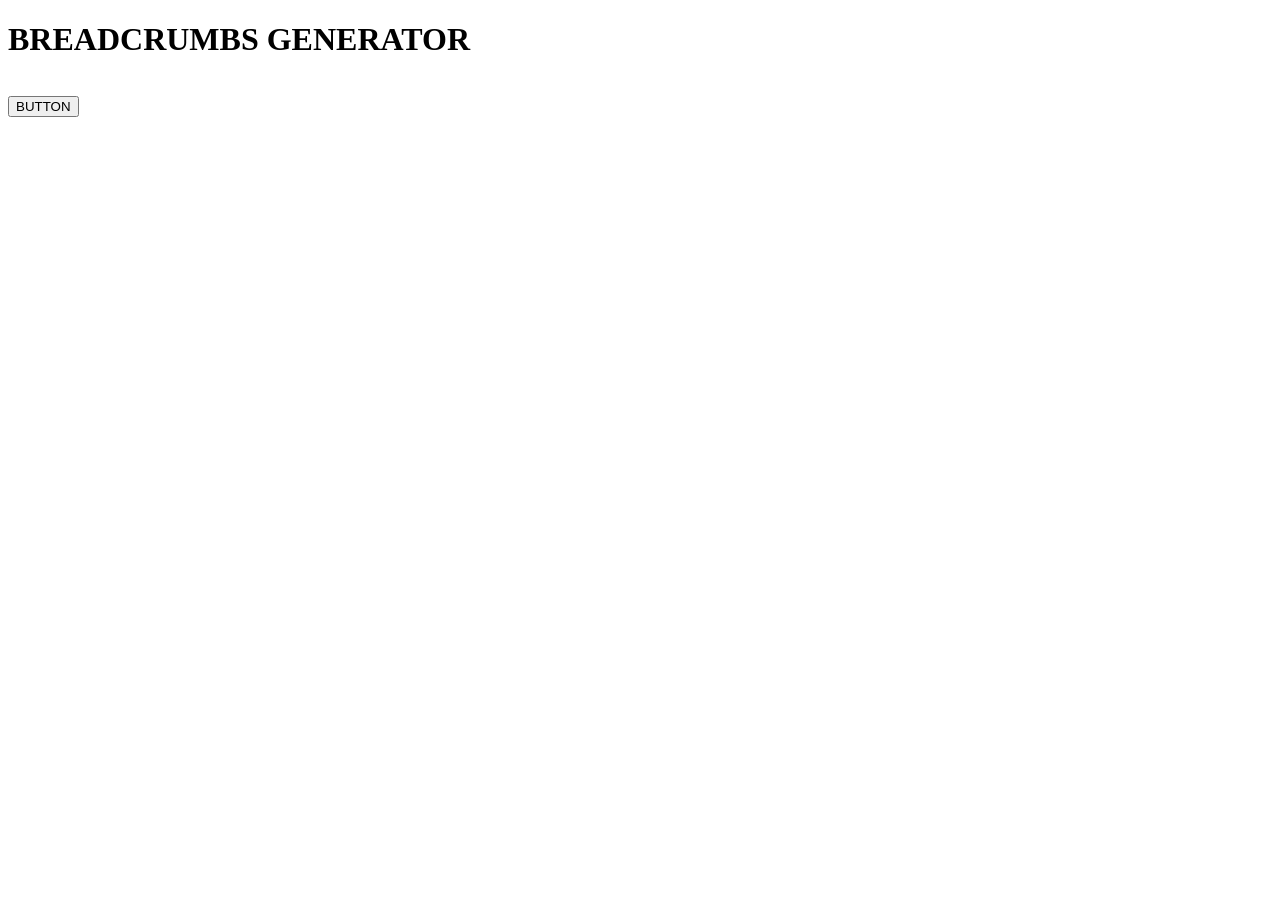
<file: breadcrumb/index.html>
<!DOCTYPE html>
<html lang="en">

<head>
    <meta charset="UTF-8">
    <meta name="viewport" content="width=device-width, initial-scale=1.0">
    <title>Document</title>
    <style>
        ul {
            display: flex;
            gap: 10px;
            /* list-style: none; */
        }

        li:not(:first-child) {
            list-style: "/";
        }

        li.first-child {
            list-style: none;
        }

        /* ul li:not(:last-child)a:after {
            content: " / ";
            position: absolute;
            right: -10px;
            text-decoration: none;
        } */
    </style>
    <script type="module" src="index.js"></script>
</head>

<body>
    <h1>BREADCRUMBS GENERATOR</h1>
    <nav>
        <ul></ul>
    </nav>
    <button>BUTTON</button>
</body>

</html>
</file>
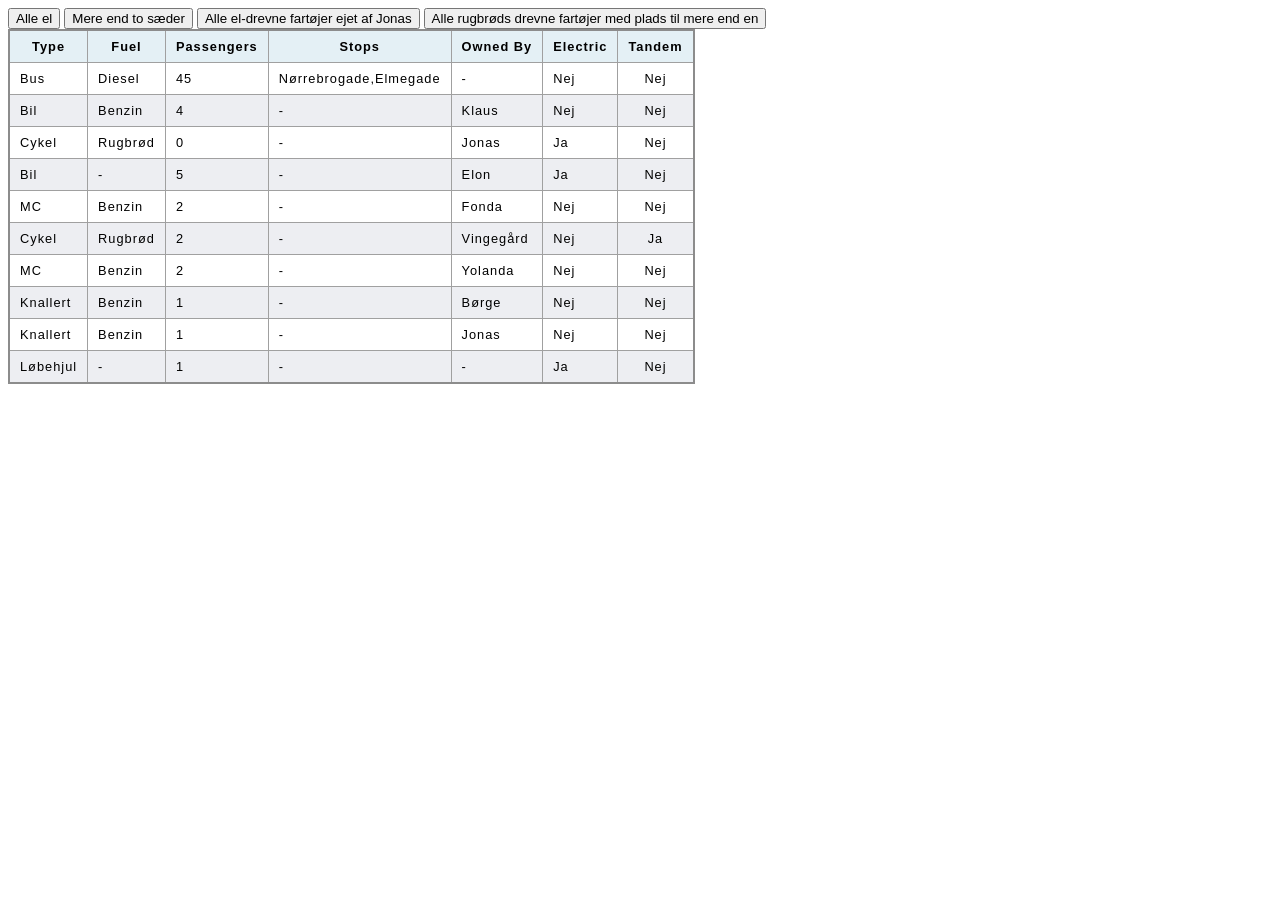
<file: filter_oevelse_starter_files_table/index.html>
<!DOCTYPE html>
<html lang="en">

<head>
    <meta charset="UTF-8">
    <meta name="viewport" content="width=device-width, initial-scale=1.0">
    <title>Document</title>
    <link rel="stylesheet" href="style.css">
    <script type="module" src="script.js"></script>
</head>

<body>
    <button data-filter="electricVeh">Alle el</button>
    <button data-filter="moreThanTwoSeats">Mere end to sæder</button>
    <button data-filter="electricOwnedByJonas">Alle el-drevne fartøjer ejet af Jonas</button>
    <button data-filter="ryeBreadMorethanOnePass">Alle rugbrøds drevne fartøjer med plads til mere end en</button>

    <table>

        <thead>
            <tr>
                <th>Type</th>
                <th>Fuel</th>
                <th>Passengers</th>
                <th>Stops</th>
                <th>Owned By</th>
                <th>Electric</th>
                <th>Tandem</th>
            </tr>
        </thead>
        <tbody></tbody>


</body>

</html>
</file>
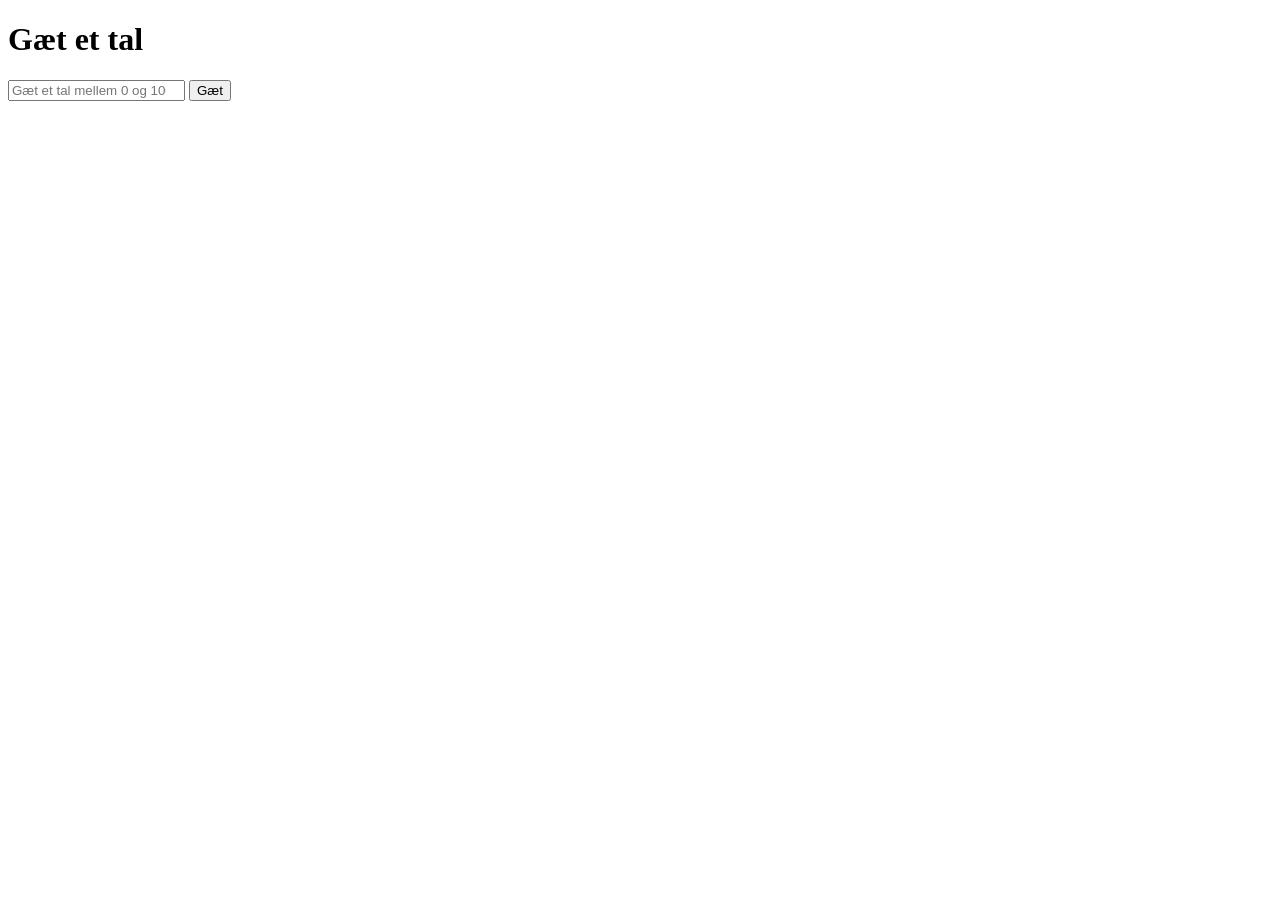
<file: gaet-tal/index.html>
<!DOCTYPE html>
<html lang="en">

<head>
    <meta charset="UTF-8">
    <meta name="viewport" content="width=device-width, initial-scale=1.0">
    <title>Document</title>
    <link rel="stylesheet" href="index.css">
</head>

<body>
    <h1>Gæt et tal</h1>

    <input type="number" id="guessInput" placeholder="Gæt et tal mellem 0 og 100">
    <button id="guessBtn">Gæt</button>

    <p id="feedback"></p>

    <div id="celebration">DU GÆTTEDE TALET!</div>

    <script src="index.js"></script>
</body>

</html>
</file>
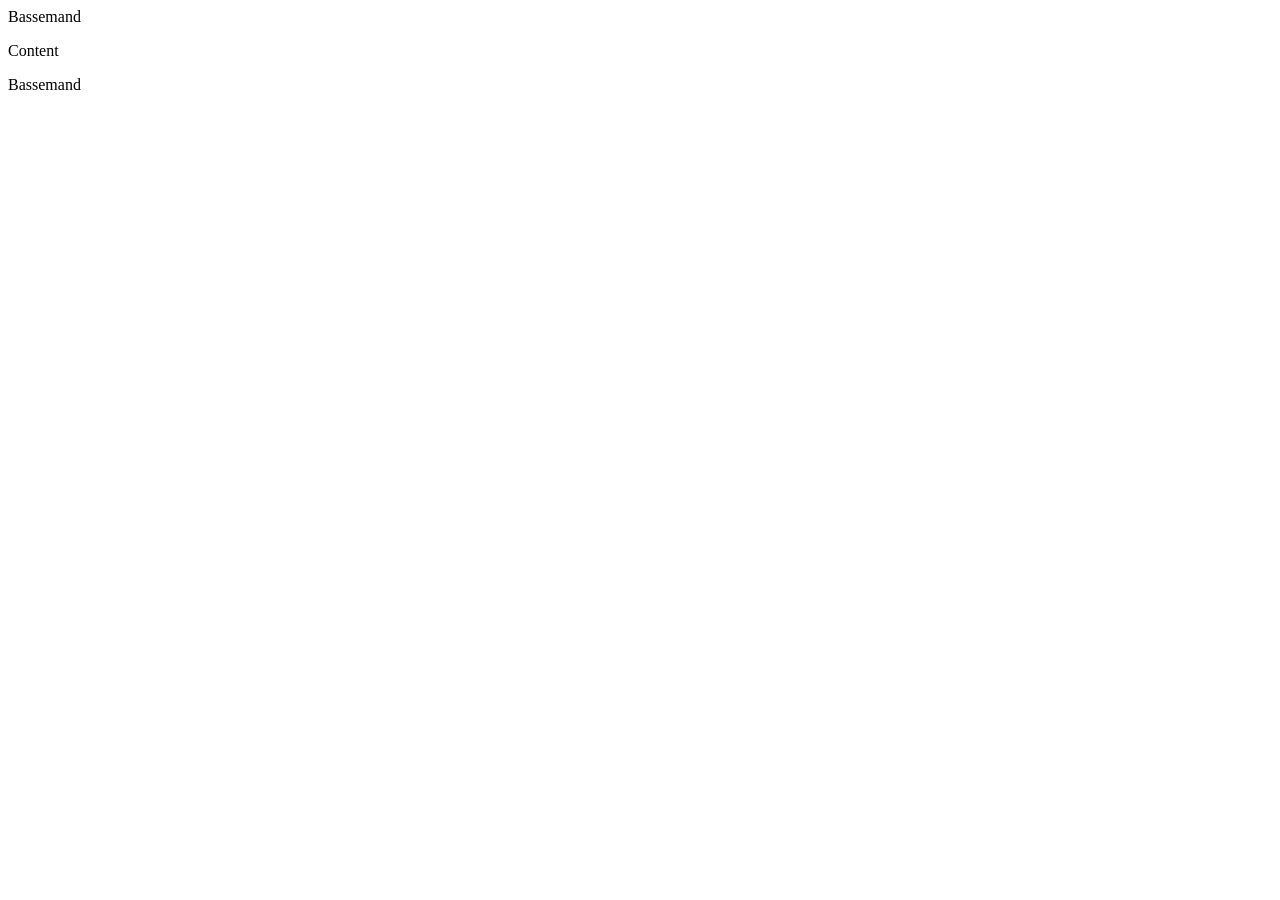
<file: language_switcher/index.html>
<!DOCTYPE html>
<html lang="en">

<head>
    <meta charset="UTF-8">
    <meta name="viewport" content="width=device-width, initial-scale=1.0">
    <title>Language Switcher</title>
    <script type="module" src="js.js"></script>
</head>

<body>
    <header class="header">UDSKIFTES</header>
    <p>Content</p>
    <div class="footer">UDSKIFTES</div>

</body>

</html>
</file>
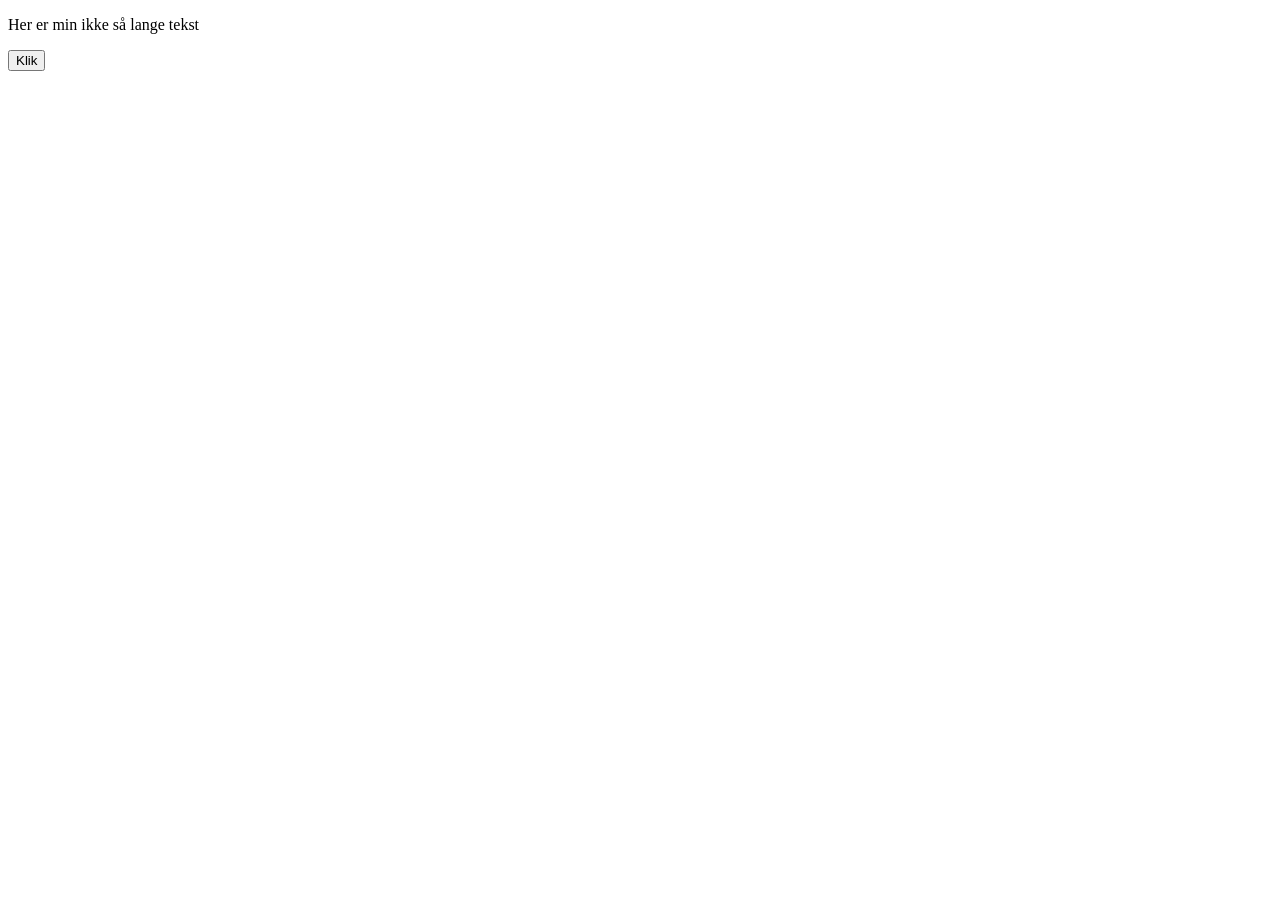
<file: profanityfilter/index.html>
<!DOCTYPE html>
<html lang="en">

<head>
    <meta charset="UTF-8">
    <meta name="viewport" content="width=device-width, initial-scale=1.0">
    <title>Document</title>
    <script type="module" src="js.js"></script>
</head>

<body>
    <p>Her er min ikke så lange tekst</p>
    <button>Klik</button>

</body>

</html>
</file>
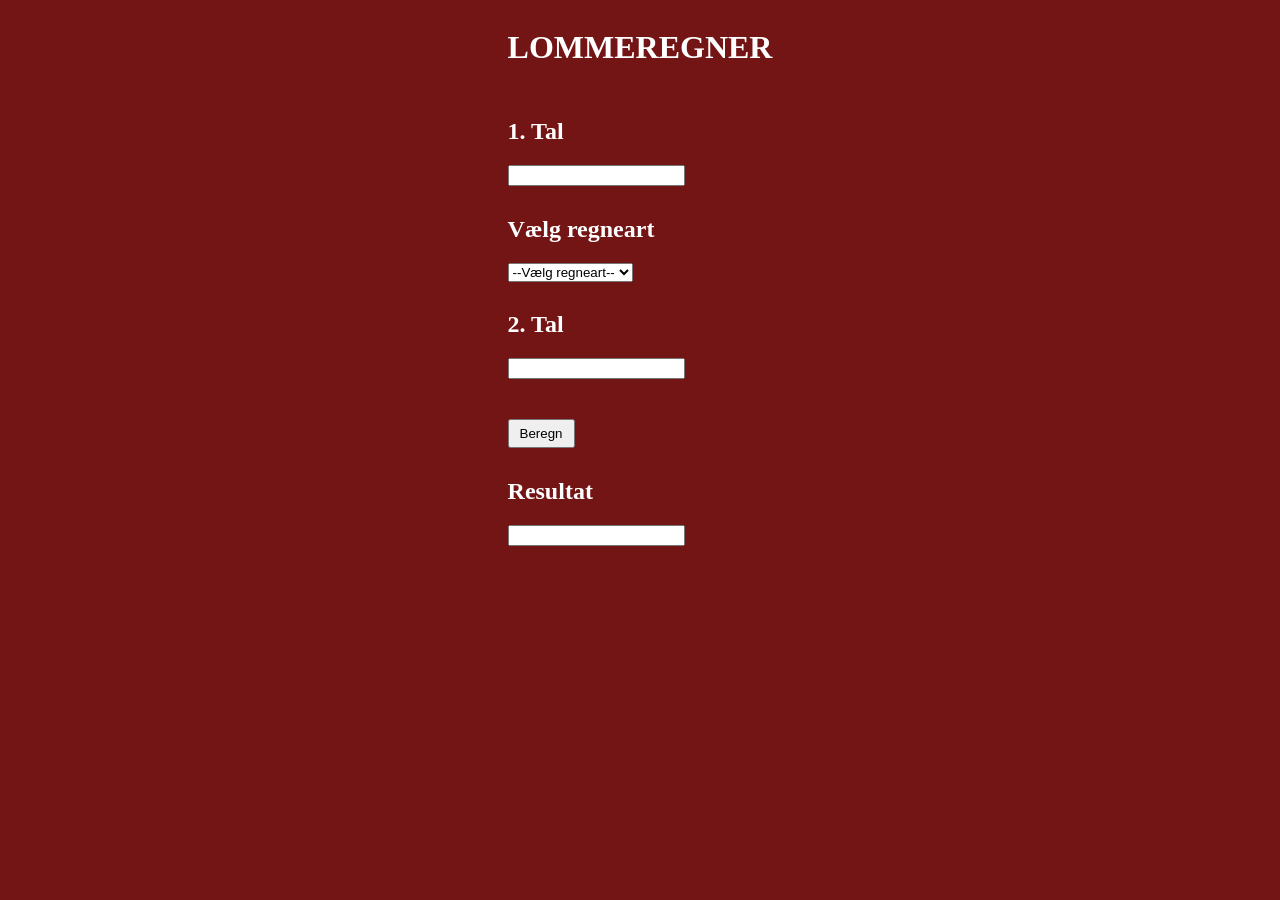
<file: simpel-lommeregner/index.html>
<!DOCTYPE html>
<html lang="en">

<head>
    <meta charset="UTF-8">
    <meta name="viewport" content="width=device-width, initial-scale=1.0">
    <title>Document</title>
    <link rel="stylesheet" href="style.css">
    <script type="module" src="index.js"></script>
</head>

<body>
    <main>

        <h1>LOMMEREGNER</h1>

        <div class="gap">
            <h2>1. Tal</h2>
            <input type="text" id="number1">
        </div>
        <div class="gap">
            <h2>Vælg regneart</h2>
            <select name="" id="regneart">
                <option value="">--Vælg regneart--</option>
                <option value="plus">+</option>
                <option value="minus">-</option>
                <option value="gange">*</option>
                <option value="dividere">/</option>
            </select>
        </div>

        <div class="gap">
            <h2>2. Tal</h2>
            <input type="text" id="number2">
        </div>

        <button>Beregn</button>

        <div class="gap">
            <h2>Resultat</h2>
            <input type="text" id="svar">
        </div>
    </main>
</body>

</html>
</file>
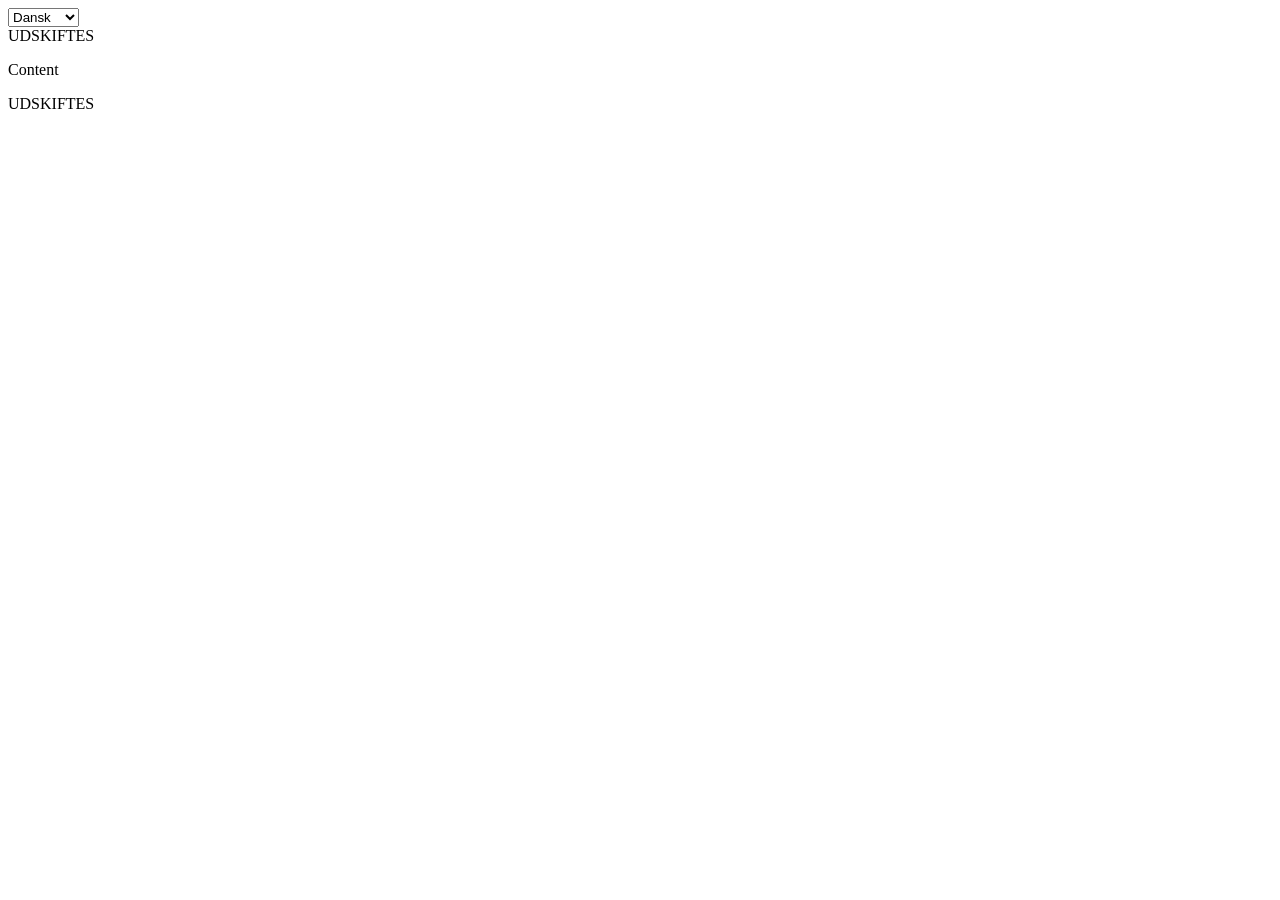
<file: sprog/index.html>
<!DOCTYPE html>
<html lang="en">

<head>
    <meta charset="UTF-8">
    <meta name="viewport" content="width=device-width, initial-scale=1.0">
    <title>Language Switcher</title>
    <script type="module" src="js.js"></script>
</head>

<body>
    <select id="language">
        <option value="da">Dansk</option>
        <option value="de">Deutsch</option>
    </select>

    <header class="header">UDSKIFTES</header>
    <p>Content</p>
    <div class="footer">UDSKIFTES</div>

</body>

</html>
</file>
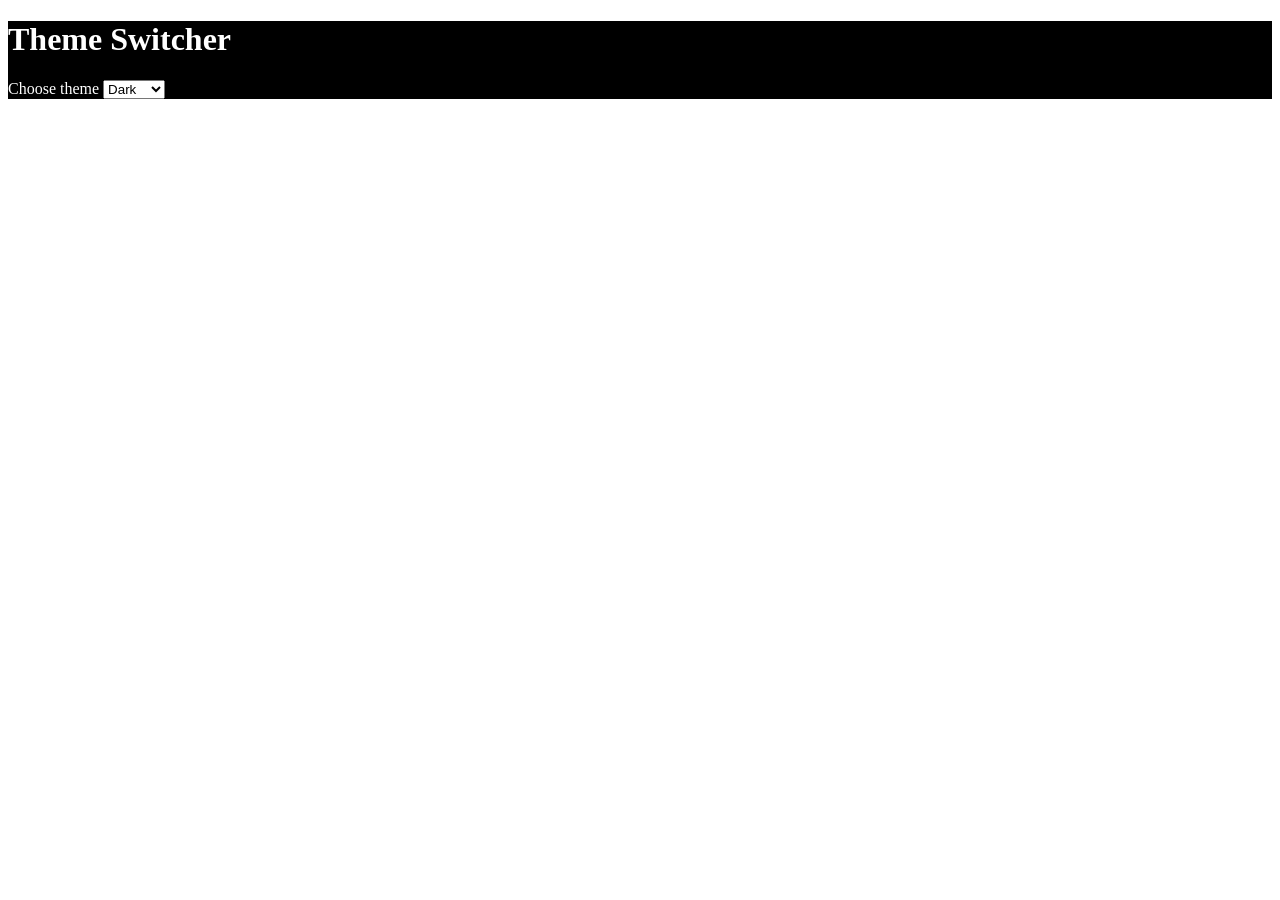
<file: themeswitcher/index.html>
<!DOCTYPE html>
<html lang="en">

<head>
    <meta charset="UTF-8">
    <meta name="viewport" content="width=device-width, initial-scale=1.0">
    <title>Document</title>
    <script type="module" src="js.js"></script>
    <link rel="stylesheet" href="style.css">
</head>

<body data-theme="light">
    <header class="header">
        <h1>Theme Switcher</h1>
        <div>
            <label for="theme_select">Choose theme</label>

            <select name="theme_select" id="theme_select">
                <option value="hawaii">Hawaii</option>
                <option value="dark">Dark</option>
                <option value="light">Light</option>
            </select>
        </div>
    </header>
    <main>
        <p>Content</p>
    </main>
    <footer>Footer</footer>
</body>

</html>
</file>
<file: filter_oevelse_starter_files_table/style.css>
table {
  border-collapse: collapse;
  border: 2px solid rgb(140 140 140);
  font-family: sans-serif;
  font-size: 0.8rem;
  letter-spacing: 1px;
}

caption {
  caption-side: bottom;
  padding: 10px;
  font-weight: bold;
}

thead,
tfoot {
  background-color: rgb(228 240 245);
}

th,
td {
  border: 1px solid rgb(160 160 160);
  padding: 8px 10px;
}

td:last-of-type {
  text-align: center;
}

tbody > tr:nth-of-type(even) {
  background-color: rgb(237 238 242);
}

tfoot th {
  text-align: right;
}

tfoot td {
  font-weight: bold;
}
</file>
<file: gaet-tal/index.css>
#celebration {
  display: none;
  font-size: 2rem;
  animation: pop 0.6s ease-in-out infinite alternate;
}

@keyframes pop {
  from {
    transform: scale(1);
  }
  to {
    transform: scale(1.2);
  }
}
</file>
<file: simpel-lommeregner/style.css>
body {
  display: flex;
  justify-content: center;
  background-color: rgb(116, 21, 21);
}

body h2,
h1 {
  color: white;
}

button {
  padding: 5px 10px;
  margin-top: 40px;
}

button:hover {
  color: black;
  font-weight: bold;
  cursor: pointer;
}

.gap {
  padding-top: 10px;
}
</file>
<file: themeswitcher/style.css>
[data-theme="hawaii"] {
  --header-bg-col: red;
}

[data-theme="dark"] {
  --header-bg-col: black;
  color: white;
}

[data-theme="light"] {
  --header-bg-col: lightblue;
}

header {
  background-color: var(--header-bg-col);
}
</file>
